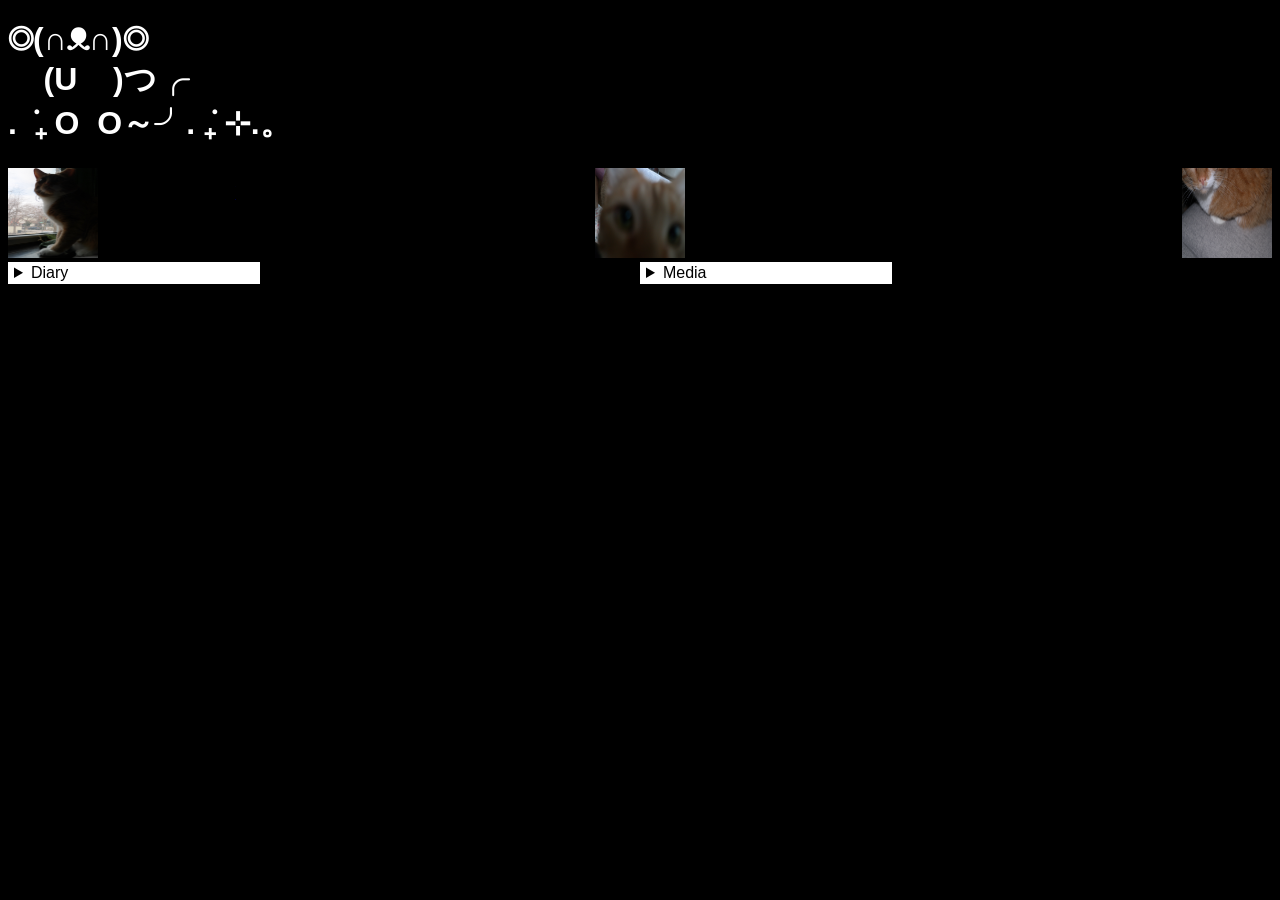
<file: index.html>
<!DOCTYPE html>
<html>
  <head>
    <meta charset="UTF-8">
    <meta name="viewport" content="width=device-width, initial-scale=1.0">
    <title>The web site of melo1224dy</title>
    <!-- The style.css file allows you to change the look of your web pages.
         If you include the next line in all your web pages, they will all share the same look.
         This makes it easier to make new pages for your site. -->
    <link href="/style.css" rel="stylesheet" type="text/css" media="all">
    
    <style>
        .container {
            display: flex;
            justify-content: space-between;
        }
    </style>
  </head>
  <body>
    <h1>◎(∩ᴥ∩)◎<br>
      &nbsp;&nbsp;&nbsp; (U&nbsp; &nbsp; )つ╭<br>
      . ݁ ₊ O&nbsp; O～╯. ݁₊ ⊹.。
    </h1>

    <p class="marquee">
      <span>.............*.......*....**.*.～歡迎來到我的網站～.**..*...*..*.*.***.*.*......*...**....*.......*......*.*...*....*.....*.*...............*.........</span>
    </p>
    <p class="marquee marquee2">
      <span>................*.....*.......*....**.*.welcome...to...my..website~*..***.*.**..*..***...*.*......*...**....*.......*.*....**.*....*.*...*............*.........</span>
    </p>
    <p class="marquee marquee3">
      <span>................*.....*.......*.*****..***...*.*.....♪(´ε｀ )*......*...**....*.......*.*....**.*....*.*...*............*.........</span>
    </p>

    <p class="links">
      <span>
        <a href="garden.html">Visit my garden</a> &nbsp;&nbsp;&nbsp;
      </span>
    </p>

    <div class="container">
      <div class="brightness-image">
        <a href="https://www.instagram.com/melo1224dy/"><img src="assets/gerber1.JPG" width="90" height="90" title="Instagram"></a>
      </div>
      <div class="brightness-image">
        <a href="https://www.are.na/melody-chiu"><img src="assets/gerber2.JPG" width="90" height="90" title="Are.na"></a>
      </div>
      <div class="brightness-image">
        <a href="https://neutuis.tumblr.com/"><img src="assets/gerber3.JPG" width="90" height="90" title="Tumblr"></a>
      </div>
    </div>
    
    <div class="container">
      <details>
        <summary>Diary</summary>
          <details>
            <summary>2025</summary>

            <details>
              <summary>2025年12月11日/星期二</summary>
              <p>
                我發現前幾天..我在設計我的網站時進入了<a href="https://www.bilibili.com/video/BV1ru4y1o7z7?buvid=XU83C818D2BC4F4673FF2880027CF75277A79&from_spmid=playlist.playlist-detail.0.0&is_story_h5=false&mid=JYzMoo6ahFvkiNXuim8CHg%3D%3D&plat_id=116&
                share_from=ugc&share_medium=android&share_plat=android&share_session_id=04a530e4-6301-46c8-87bd-2dea43f964e1&share_source=WEIXIN&share_tag=s_i&spmid=united.player-video-detail.0.0&timestamp=1762782204&unique_k=47KhIxE&up_id=15484273">
                心流狀態</a>。看看我嗑爆此多久。我還不知道我的生活到底要往哪一個方向走。我認識兩個妄想過的人。一個需要3個月康復，一個需要3年。需要3年的是因為他第一次妄想後，過了幾個月又復發了。第二次還更復炸。看看醫生有什麼意見，我再來決定要回美國還是搬回來台灣。<br><br>

                結果我不需要單行Jasmine的這件事情。我們不「compatible 合拍 hépāi」的/我們的興趣並不一致。他只喜歡MFF，我是拉拉。這是好事。她是「aggressive 挑釁的 tiǎoxìn de」，我有點嚇到。剛剛好配合我的subsiding wave of hypomania。
                I sensed that messaging with her was risky sexual behavior on my part due to being <a href="https://music.youtube.com/playlist?list=OLAK5uy_muY3sZz_bPKYuLgpQT-XpRkJlg5Ic73dw&si=5yncs-EeHrDmbtJ4">“bipolar”</a>.
                Lately everyone is advising me against using clinical labels, but I find it genuinely can be helpful to identify psychological conditions that give rise to certain habits and tendencies.
                Whether or not I choose to describe my life experiences as “hibernation”/“depression” or “zoomies”/“mania”, it’s all the same. The important thing is to receive input
                from a medical professional before you get yourself into a <a href="https://en.wikipedia.org/wiki/Ant_mill">death spiral</a>. I believe that I probably experienced weed-and-mania—induced psychosis.
                It’s important to remain in a state of awareness of my tendencies, while not letting labels restrict me or encourage me to think of
                myself as a “sick/crazy person” as an excuse for my behaviors. My actions that affect myself and others around me are entirely my own.
              </p>
            </details>

            <details>
              <summary>2025年11月9日/星期天</summary>
              <p>
                今天天氣相對來說比前兩個禮拜涼，對於讀書好風氣。昨天跟 Chia 聊得開開心心的。我們很有默契...發現他講中文時候突然有很多話說！我們聊到我門的<a href="https://chiachunhuang.com/door-work,-2025">妄想</a>，交往史，家庭。<br><br>

                好像有「hypomanic 輕躁狂 Qīng zào kuáng」了。越來越容易感覺到了。希望我可以認真的跟自己確認一下。我知道我可以的因為我今年發現我有<a href="https://monotropism.org/">「Autism 自閉症 zì bì zhèng」
                </a>的時候有開始精良問我自己“好不好嗎？不好的話，那你數要什麼呢？”，感覺到跟人互動真的變得比較輕鬆。現在在問我自己<a href="https://savage.love/lovecast/2024/">“我應不應該跟 Jasmine 拘束聯絡？”
                </a> Jasmine 是一個在 Feeld 上遇到的女生。她是一個很「forward 主動 zhǔdòng」的一個 Romanian domme。但是她非常的甜而且尊重我的「boundaries 界限 jièxiàn」⁄(⁄ ⁄ ⁄ω⁄ ⁄ ⁄)⁄
              </p>
            </details>

            <details>
              <summary>2025年11月7日/星期五</summary>
              <p>
                今天早上我和媽媽去「boxing 拳擊 quánjí」課程。發現我的體力沒有像我以前的厲害，有點失望。看這自己在鏡子立感覺動作很慢。我的下半身特別弱( ̀⌄ ́)<br><br>

                我最近和容思情聊得很開行。 我對她的感情很好；有點太好了...我還跟他聊了才三天而已，就跟他告白了 LOL。沒事，we're good friends now. 她知道我是應為今年很心痛因為<a href="https://tiltendermachine.substack.com/p/post-1-3-mes">我的好朋友/「lover 愛人」</a>過世。
                她還提醒我最主要的是「focus on myself and healing 專注於自我療癒 zhuānzhù yú zìwǒ liáo yù」讓我還更喜歡她的(~_~;) 我們現在是好朋友。她都會叫我"小🐒" O(∩_∩)O<br><br>

                還有什麼事呢。。。我最近情緒好多了因為我有乖乖地吃我的藥。而且我的「routine is consistent 作息時間規律了 zuòxí shíjiān guīlǜ le」。
                最近我的時間規律包括運動，散步，學中文，學毛筆，通過TEFL學怎麼教英文，「crochet 鉤針編織/鉤邊 gōuzhēn biānzhī / gōu biān」，聽音樂，讀書，吃媽媽的健康飯。<br><br>

                我現在在讀邱妙津（Qiu MiaoJin）的書：鱷魚手記（Notes of a Crocodile）。Emmeline 說我寫的作文跟他很像。但或許更準確的說法是，我寫的像他的「translator 翻譯者 fānyì zhě」
                <a href="https://worldliteraturetoday.org/2020/summer/exploring-translated-lits-ecosystem-conversation-bonnie-huie-veronica-esposito">Bonnie Huie</a>，
                因為我的作文是用英文寫的。明天要去台北找 Chia 玩，好期待！他也很喜歡這本書。
              </p>

            </details>
          </details>
      </details>

      <details>
        <summary>Media</summary>
          <details>
            <summary>2025</summary>

            <details>
              <summary>♪ 沒有毛的熊 (Hairless Bear) - 壞女兒 (Bad Daughter) </summary>
              <p>
                這個是容思情跟我介紹的「album 專輯 zhuānjí」。Taiwanese indie twee. 讓我想起了我的初戀 Remie, who loved the innocent and adorable Belle and Sebastian.
                The "Bad Girls" wrote their emotional stories into simple songs, bathed in lazy sunlight. There is a website to purchase their CD which compares them to a tasty sponge cake.
                It also reminds me of one of my favorite people I've met so far in life who tells me she's only listening to 'my little airport' since last winter.
                She says it's the only music she can stomach when she's feeling low. If I had to pick only one album to listen to for a whole year, it may be this one.<br><br>
                
                我最喜歡的一首歌是第九首：“飄”。It has such a sweet melody, I never would've guessed what the song is really about (Jumping down from a tall building,
                passing through the clouds, raindrops falling and touching my body, and the wind blowing past me, I spread my arms wide, like a child).
                Also...what a cute bear ʕ •ᴥ•ʔ This one, I sent to two friends. I'm not sure they liked it so much hahahaha if they did, they didn't say much.
                I compulsively shared it with them...to be honest, I have no idea what their music taste is like.
              </p>
          </details>

            <details>
              <summary>⊹ 鱷魚手記 (Notes of a Crocodile) - 邱妙津 (Qiu Miaojin)</summary>
              <p>
                It's a wonder how I can be a Taiwanese lesbian who has not experienced being a crocodile hiding in human skin. I'm very grateful for the Internet
                and for being blessed with a wonderful, open-minded mother who accepts me for who I am. And a father who accepts me too, though he doesn't ask <del>too
                many questions</del> any questions at all. And the bravery to be myself loudly. And the discernment to take calculated risks.<br><br>

                I can't read this book without thinking of the new friend who shared it with me. She has two copies of the book, one in English and one in Chinese. She's observing how it's
                been translated and practicing Chinese this way. She directly inspired me to realize a dream of being a translator. Between my mom and I, maybe professionally. She also indirectly
                inspired me to move back home to Taiwan to learn more easily and to spend more precious time with my mother. She's also someone who pains me to think about. Because we shared a very strange night
                that started off with us existing in two very different realities. Naturally, with a friend who you have great synergy with, you reach a point in the night where you meet at the edge.
                We happened to meet at the peak of my psychosis and I thought she knew that she was saving me from KMS. She thought that she was just hanging out with a new friend.
                What happened at the edge is something that I've fixated on apparently. I can't help but to bring it up everytime I relapse (enter hypomania) and spam-text her to apologize
                profusely. No matter how hard I tried to move on from it, it comes over me like a breakout of hives. It doesn't help me and at the same time feels like
                salvation to read a passage in Notes of a Crocodile that perfectly captures my psyche that night, in the form of Meng Sheng and Chu Kuang. After all,
                I am a Taiwanese lesbian and Qiu MiaoJin is a wonderful writer and knows human nature very intimately. I'm also a metaphor-lover and suicidal. Not in a
                serious way, just in a growing-pains way. The older I get, the more I realize I'm always experiencing my childhood, teenage, and adult years all at once.
                All mixed up together in a nice, warm soup of confusion.
              </p>
            </details>

            <details>
              <summary>♪ 吉他手 (Groupies) - 陳綺貞 (Cheer Chen)</summary>
              <p>
                currently listening...
              </p>
            </details>

            <details>
              <summary>▷ 海街diary (Our Little Sister) - これえだ ひろかず (Hirokazu Kore-eda)</summary>
              <p>
                currently watching...
              </p>
            </details>

        </details>
      </details>
    </div>

  </body>
</html>
</file>
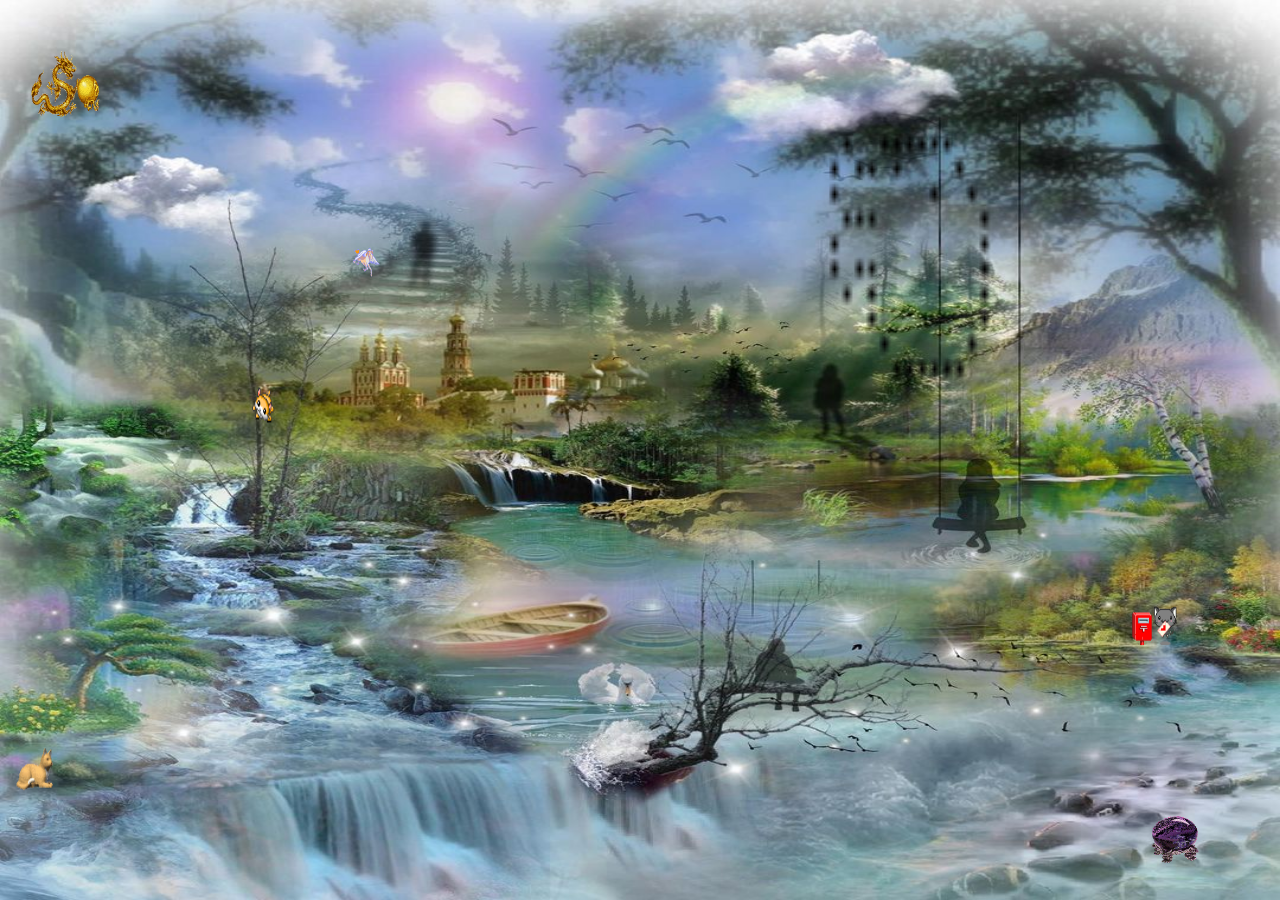
<file: garden.html>
<!DOCTYPE html>
<html>
  <head>
    <meta charset="UTF-8">
    <meta name="viewport" content="width=device-width, initial-scale=1.0">
    <title>The web site of melo1224dy</title>
    <!-- The style.css file allows you to change the look of your web pages.
         If you include the next line in all your web pages, they will all share the same look.
         This makes it easier to make new pages for your site. -->
    <link href="/style.css" rel="stylesheet" type="text/css" media="all">
    
    <style>
        .container {
          display: flex;
          justify-content: space-between;
        }
        body {
          background-image: url("assets/garden.jpg");
          background-repeat: no-repeat;
          background-attachment: fixed;
          background-size: 100% 100%;
        }
    </style>
  </head>
  <body>
    <p class="marquee">
      <span>.............*.......*....**.*.～歡迎來到我的花園～.**..*...*..*.*.***..***.*.**..*..***...*.*.....**...*.*.*..*.*......*...**....*.......*.*......*.*...*....*.....*.*...............*.........</span>
    </p>
    <p class="marquee marquee2">
      <span>................*.....*.......*....**.*.welcome...to...my..garden~*..***.*.**..*..***...*.*.....**....*.*......*...**....*.......*.*....**.*....*.*...*............*.........</span>
    </p>
    <p class="marquee marquee3">
      <span>................*.....*.......*.*.*.**..*..***...*.*.....**....*.*......*...**....*.......*.*....**.*....*.*...*............*.........</span>
    </p>


  <div class="container">
      <div class="brightness-image">
        <div id="TravChir">
          <a href="index.html"><img src="assets/TravChir.gif" width="90" height="90" title="Index View"></a>
        </div>
      </div>

      <!-- <div class="brightness-image">
        <div id="monkey">
          <a href="index.html"><img src="assets/monkey.gif" width="50" height="70" title="Index View"></a>
        </div>
      </div> -->

      <div class="brightness-image">
        <div id="tamas10">
          <img src="assets/tamas10.gif" width="400" height="400">
        </div>
      </div>

      <div id="dragongold">
        <img src="assets/dragongold.gif" width="80" height="70" title="Enter if you dare~">
      </div>

      <div id="mysticalcrystal">
        <img src="assets/mysticalcrystal.gif" width="50" height="50" title="Enter if you dare~">
      </div>

      <div id="aniHAMSTER">
        <img src="assets/aniHAMSTER.gif" width="50" height="50" title="Enter if you dare~">
      </div>

      <div id="kitty3d">
        <img src="assets/kitty3d.gif" width="50" height="50" title="Enter if you dare~">
      </div>


      <div id="mail">
        <a href="mailto:melonnn8055@gmail.com"><img src="assets/catmail.gif" width="50" height="40" title="Be my penpal~"></a>
      </div>
  </div>

  <!-- <div id="mail"> -->
    <!-- <a href="mailto:melonnn8055@gmail.com"><img src="assets/catmail.gif" title="Be my penpal~"></a> -->
  <!-- </div> -->

  </body>
</html>
</file>
<file: style.css>
/* CSS is how you can add style to your website, such as colors, fonts, and positioning of your
   HTML content. To learn how to do something, just try searching Google for questions like
   "how to change link color." */

body {
  background-color: rgb(0, 0, 0);
  color: rgb(255, 255, 255);
  font-family: "Arial";
}

li { 
  cursor: pointer;  
}

li:not(:last-child) {
    margin-bottom: 5px;
}

.slide-right {
  width: 100%;
  overflow: hidden;
  margin-left: 100px;
  max-width: 700px;
}

.slide-right h2 {
  animation: 2s slide-right 2s forwards;
    transform:translateX(-30%);
}

@keyframes slide-right {
  to {
    transform:translateX(0);
  }
}

.marquee {
  margin: 0 auto;
  white-space: nowrap;
  overflow: hidden;
  /* position: absolute; */
}

.marquee span {
  display: inline-block;
  padding-left: 100%;
  animation: marquee 40s linear infinite;
  position: absolute;
}

.marquee2 span {
  animation-delay: 12s;
}

.marquee3 span {
  animation-delay: 23s;
}

.links {
  /* margin: 0 auto; */
  margin-left: 100px;
  white-space: nowrap;
  overflow: hidden;
  position: absolute;
}

.links span {
  display: inline-block;
  padding-left: 100%;
  animation: links 10s linear infinite;
}

.brightness-image {
    transition: filter 0.3s ease;
}

.brightness-image:hover {
    filter: brightness(1.4); /* Increase brightness by 40% */
}

@keyframes marquee {
  0% {
    transform: translate(0, 0);
  }
  100% {
    transform: translate(-100%, 0);
  }
}

@keyframes links {
  0% {
    transform: translate(0, 0);
  }
  100% {
    transform: translate(-100%, 0);
  }
}

details {
  width: 90%;
}

details > summary {
  padding: 2px 6px;
  width: 15em;
  background-color: #ffffff;
  color: rgb(0, 0, 0);
  border: none;
  box-shadow: 1px 1px 2px rgb(0, 0, 0);
  cursor: pointer;
}

details > p {
  border-radius: 0 0 10px 10px;
  background-color: #ffffff;
  color: rgb(0, 0, 0);
  padding: 2px 6px;
  margin: 0;
  box-shadow: 1px 1px 2px rgb(255, 255, 255);
}

details:open > summary {
  background-color: #ccccffd4;
}

#mysticalcrystal {
  position: fixed;
  bottom: 30px;
  right: 80px;
}

#dragongold {
  position: fixed;
  top: 50px;
  left: 30px;
}

#mail {
  position: fixed;
  bottom: 250px;
  right: 100px;
}

#TravChir {
  position: fixed;
  top: 210px;
  left: 330px;
}

#tamas10 {
  position: fixed;
  top: 100px;
  right: 130px;
}

#kitty3d {
  position: fixed;
  bottom: 100px;
  left: 10px;
}

#aniHAMSTER {
  position: fixed;
  top: 380px;
  left: 250px;
}

#monkey {
  position: fixed;
  bottom: 100px;
  left: 20px;
}
</file>
